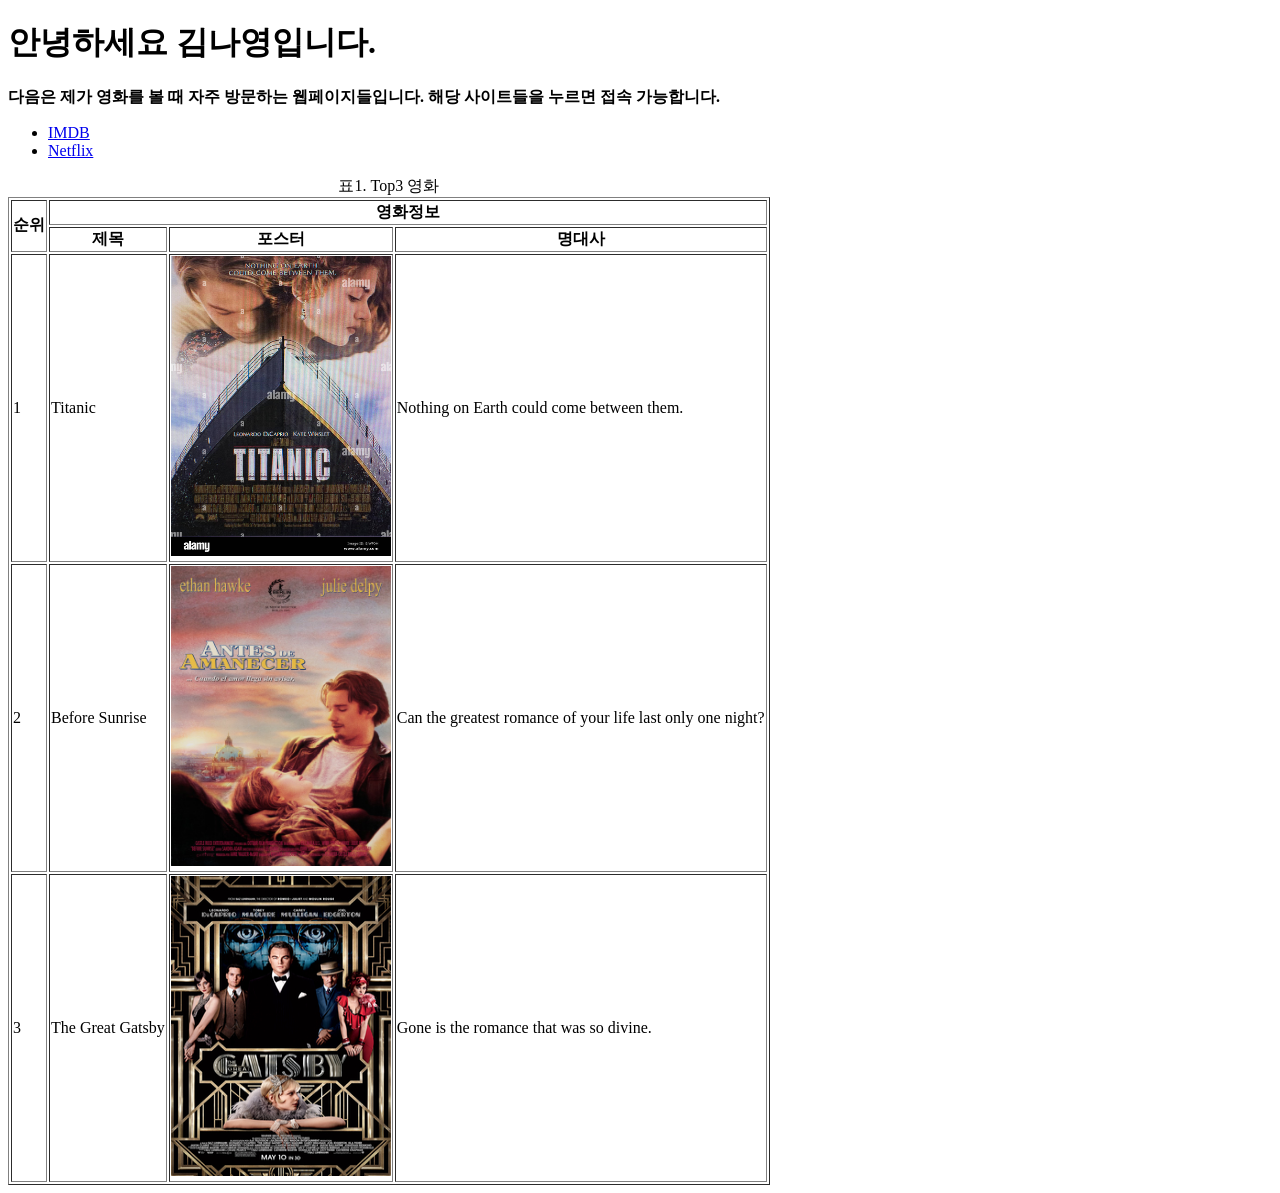
<file: LAB1/index.html>
<!DOCTYPE html>
<html>
    <head> 
        <meta charset="UTF-8">
        <title>Lab1</title>
    </head>

<body>
    <h1> 안녕하세요 김나영입니다.</h1>
    <p><strong> 다음은 제가 영화를 볼 때 자주 방문하는 웹페이지들입니다. 해당 사이트들을 누르면 접속 가능합니다. </strong></p>

    <ul>
        <li><a href="https://www.imdb.com/" > IMDB </a></li>
        <li><a href="https://www.netflix.com/browse" > Netflix </a></li>
    </ul>

    <table border="1">

        <caption> 표1. Top3 영화 </caption>
        <thead>
            <tr>
                <th rowspan="2">순위</th>
                <th colspan="3">영화정보</th>
              </tr>
              <tr>
                <th>제목</th>
                <th>포스터</th>
                <th>명대사</th>
              </tr>
        </thead>
        <tbody>      
              <tr>
                <td>1</td>
                <td>Titanic</td>
                <td>
                  <img src="titanic.jpg" alt="Titanic poster" width="220" height="300">
                </td>
                <td> Nothing on Earth could come between them.</td>
              </tr>
              <tr>
                <td>2</td>
                <td>Before Sunrise</td>
                <td><img src="before_sunrise.jpg" alt="BeforeSunrise poster" width="220" height="300"></td>
                <td>Can the greatest romance of your life last only one night?</td>
              </tr>
              <tr>
                <td>3</td>
                <td>The Great Gatsby</td>
                <td><img src="TheGreatGatsby.jpg" alt="The Great Gatsby poster" width="220" height="300"></td>
                <td>Gone is the romance that was so divine.</td>
              </tr>
        </tbody>

    </table>

</body>
</html>
</file>
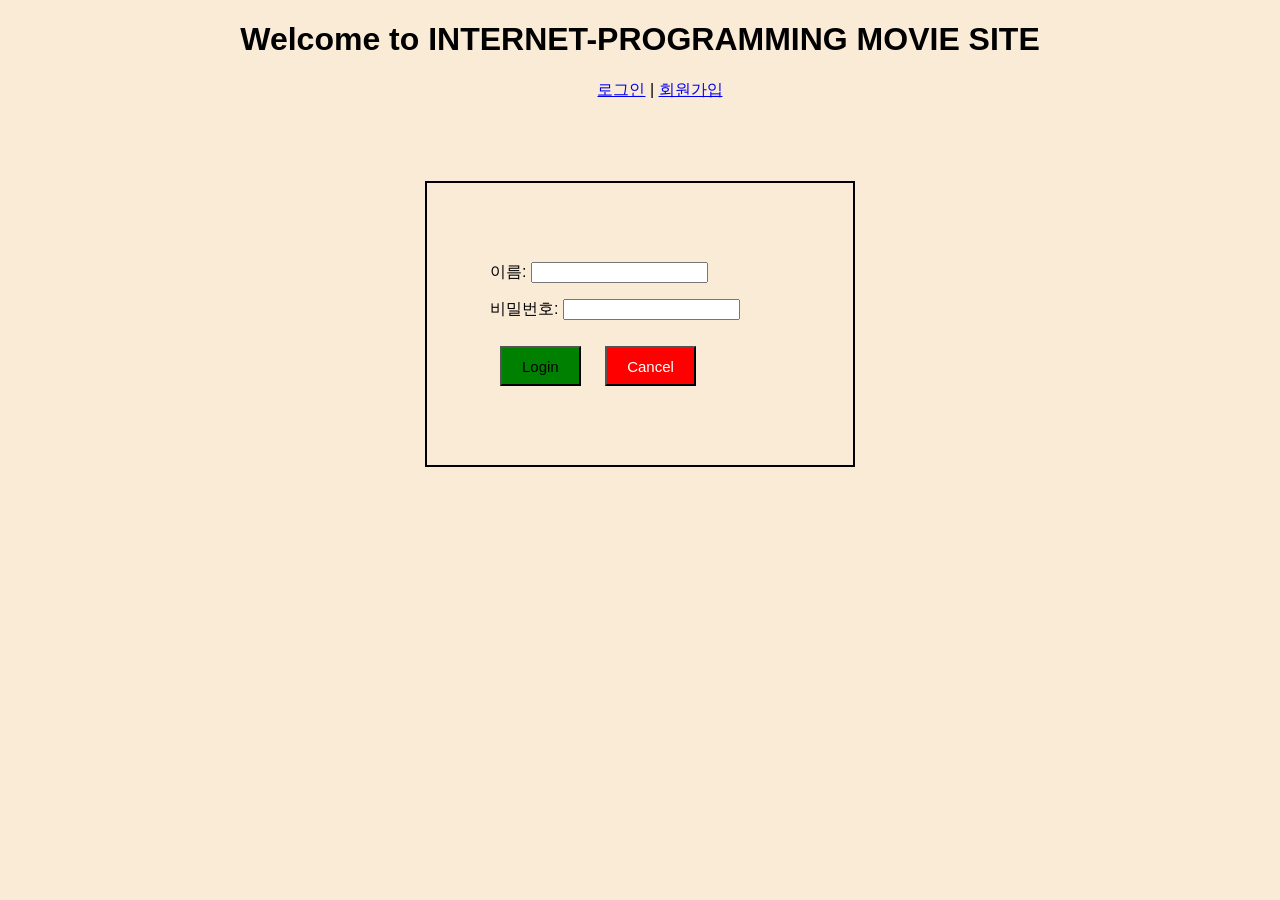
<file: LAB2/login.html>
<!DOCTYPE html>
<html>
    <head>
        <meta charset = "utf-8">
        <title>Signup</title>
        <link rel="stylesheet" type = "text/css" href="main.css">
    </head>

    <body>
        <h1>Welcome to INTERNET-PROGRAMMING MOVIE SITE</h1>

        <ul>
            <a href = "login.html">로그인</a> | <a href="signup.html">회원가입</a>
        </ul>

        <form method = "GET">
            <p>
                <label>이름: <input name = "name" type="text" required></label>
            </p>
            <p>
                <label>비밀번호: <input name = "password" type="password" autocomplete="current-password"></label>
            </p>

            <p>
                <input type = "submit" value = "Login">
                <input type = "reset" value = "Cancel">
            </p>
        </form>

    </body>



</html>
</file>
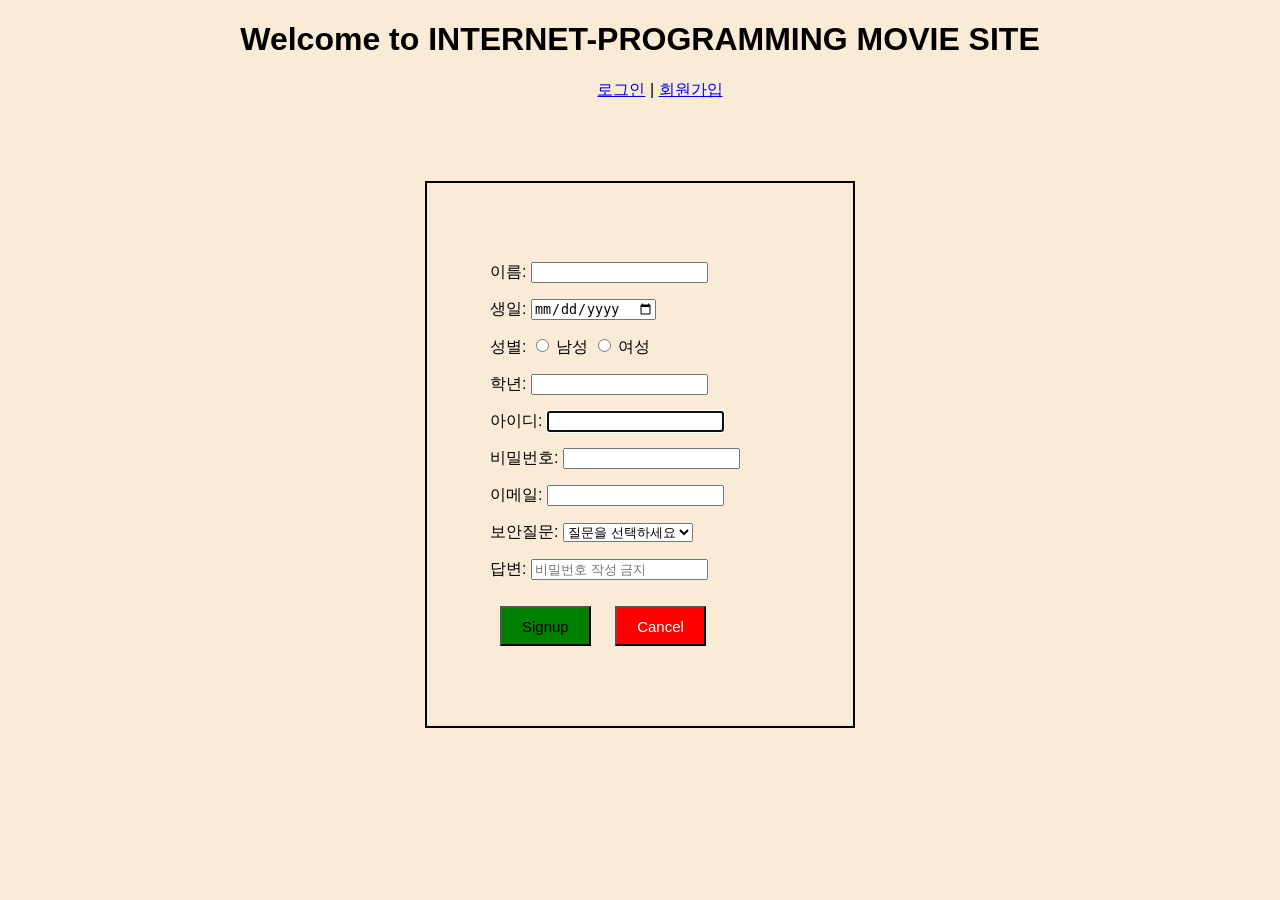
<file: LAB2/signup.html>
<!DOCTYPE html>
<html>
    <head>
        <meta charset = "utf-8">
        <title>Signup</title>
        <link rel="stylesheet" type = "text/css" href="main.css">
    </head>

    <body>
        <h1>Welcome to INTERNET-PROGRAMMING MOVIE SITE</h1>

        <ul>
            <a href = "login.html">로그인</a> | <a href="signup.html">회원가입</a>
        </ul>

        <form method = "GET">
            <p>
                <label>이름: <input name = "name" type="text" required></label>
            </p>
            <p>
                <label>생일: <input name = "birth" type="date"></label> 
            </p>
            <p>
                성별:
                    <label><input name = "sex" type="radio" value="남성"> 남성</label>
                    <label><input name = "sex" type="radio" value="여성"> 여성</label>
            </p>
            <p>
                <label>학년: <input name = "year" type="number" step="1"></label>
            </p>
            <p>
                <label>아이디: <input name = "id" type="text" autofocus></label>
            </p>
            <p>
                <label>비밀번호: <input name = "password" type="password" autocomplete="current-password"></label>
            </p>
            <p>
                <label>이메일: <input name = "email" type="email"></label>
            </p>
            <p>
                <label>보안질문: <select name = "security">
                    <option selected>질문을 선택하세요</option>
                    <option>내 나이는?</option>
                    <option>내 고등학교는?</option>
                    </select>
                </label>
            </p>
            <p>
                <label>답변: <input name = "answer" type="text" placeholder="비밀번호 작성 금지"></label>
            </p>

            <p>
                <input type = "submit" value = "Signup">
                <input type = "reset" value = "Cancel">
            </p>

            
        </form>

    </body>



</html>
</file>
<file: LAB2/main.css>
body {
    font-size: 10 ;
    font-family: sans-serif;
    text-align: center;
    background-color: antiquewhite;
}

form{
    text-align: left;
    width: 300px;
    padding: 5%;
    margin: 80px auto;
    border: 2px solid black;
}


input[type="submit"],
input[type="reset"] {
    padding: 10px 20px;
    margin: 10px 10px 0;
    font-size: 15px;
    background-color: green;
    color: black;
    height: 40px;
}

input[type="reset"] {
    font-size: 15px;
    background-color: red;
    color: white
}
</file>
